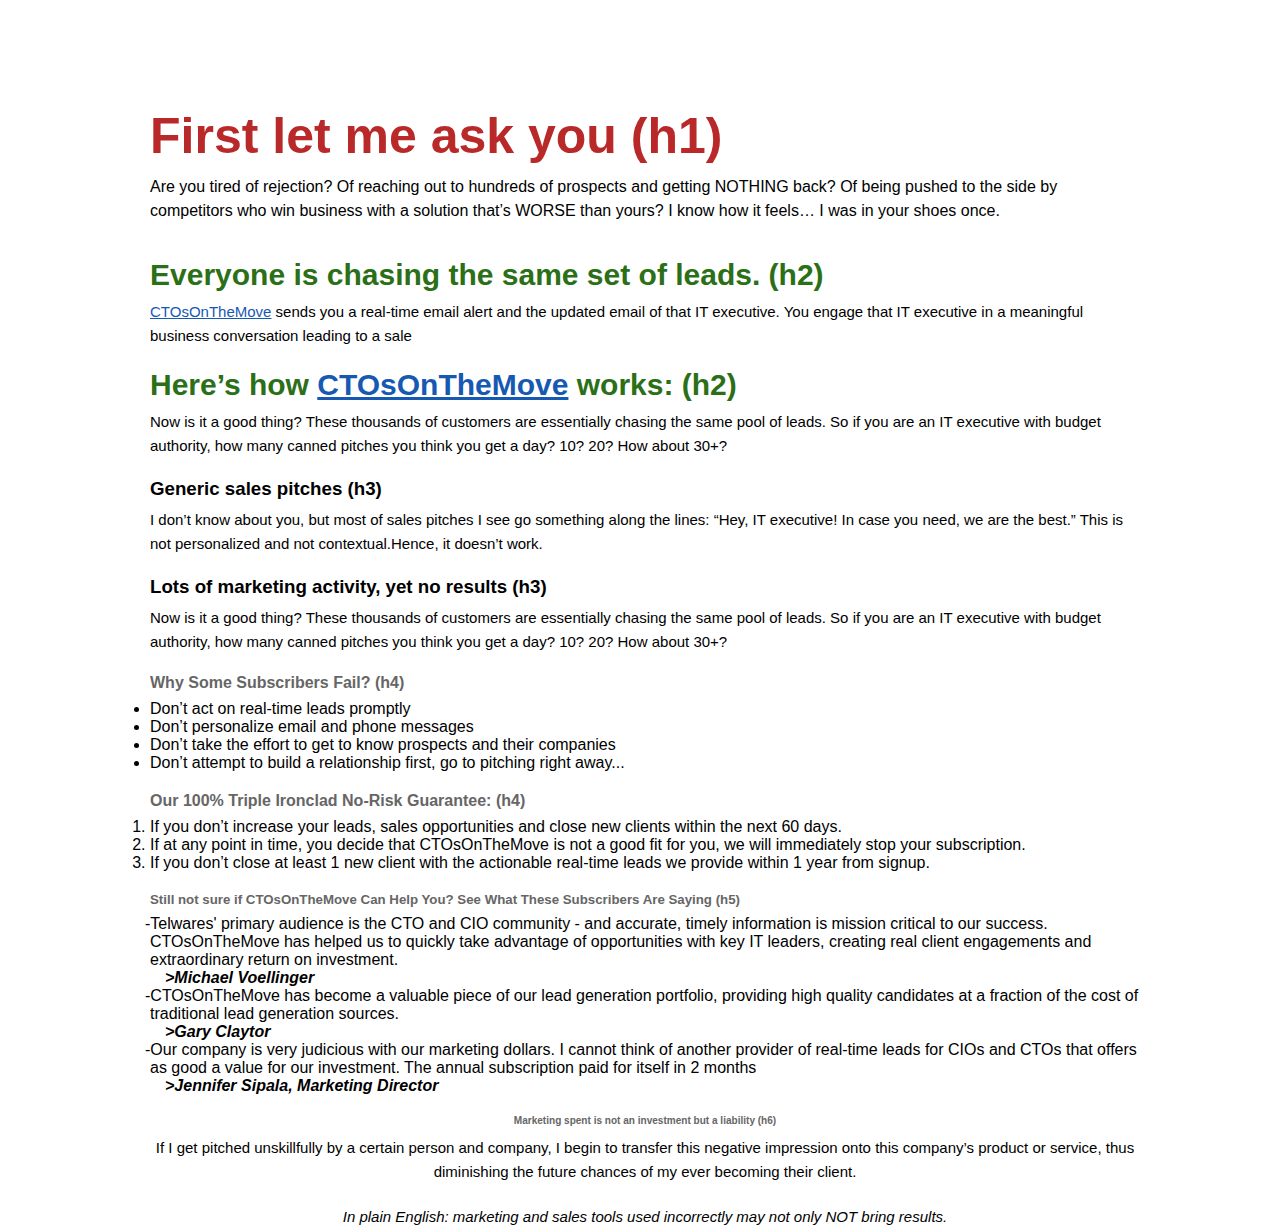
<file: First PDS slicing/index.html>
<!DOCTYPE html>
<html>

<head>
	<title>PSD1</title>
	<link rel="stylesheet" href="css/style.css" type="text/css">
</head>

<body>

	<div class="shall">
		<div class="section_main">
			<h1>First let me ask you (h1)</h1>
			<p>Are you tired of rejection? Of reaching out to hundreds of prospects and getting <span>NOTHING</span>
				back? Of being pushed to the side by competitors who win business with a solution that’s
				<span>WORSE</span> than yours? I know how it feels… I was in your shoes once. </p>
		</div>
		<!--.section_main-->
		<div class="section_content">
			<div class="section_content-main">
				<h2>Everyone is chasing the same set of leads. (h2)</h2>
				<p><a href="#">CTOsOnTheMove</a> sends you a real-time email alert and the updated email of that IT
					executive. You engage that IT executive in a meaningful business conversation leading to a sale</p>
				<h2>Here’s how <a href="#">CTOsOnTheMove</a> works: (h2)</h2>
				<p>Now is it a good thing? These thousands of customers are essentially chasing the same pool of leads.
					So if you are an IT executive with budget authority, how many canned pitches you think you get a day?
					10? 20? How about 30+?
				</p>
				<h3>Generic sales pitches (h3)</h3>
				<p>I don’t know about you, but most of sales pitches I see go something along the lines: <span>“Hey, IT
						executive! In case you need, we are the best.”</span> This is not personalized and not
					contextual.<span>Hence, it doesn’t work.</span>
				</p>
				<h3>Lots of marketing activity, yet no results (h3)</h3>
				<p>Now is it a good thing? These thousands of customers are essentially chasing the same pool of leads.
					So if you are an IT executive with budget authority, how many canned pitches you think you get a day?
					10? 20? How about 30+?
				</p>
				<h4>Why Some Subscribers Fail? (h4)</h4>
				<ul>
					<li>Don’t act on real-time leads promptly</li>
					<li>Don’t personalize email and phone messages</li>
					<li>Don’t take the effort to get to know prospects and their companies</li>
					<li>Don’t attempt to build a relationship first, go to pitching right away...</li>
				</ul>
				<h4>Our 100% Triple Ironclad No-Risk Guarantee: (h4)</h4>
				<ol>
					<li>If you don’t increase your leads, sales opportunities and close new clients within the next 60 days.
					</li>
					<li>If at any point in time, you decide that CTOsOnTheMove is not a good fit for you, we will
						immediately stop your subscription. </li>
					<li>If you don’t close at least 1 new client with the actionable real-time leads we provide within 1
						year from signup.</li>
				</ol>
			</div><!--section_content-main-->
			<h5>Still not sure if CTOsOnTheMove Can Help You? See What These Subscribers Are Saying (h5)</h5>
			<div class="section_content-list">
				<ul class="dash-list">
					<li>Telwares' primary audience is the CTO and CIO community - and accurate, timely information is
						mission critical to our success. CTOsOnTheMove has helped us to quickly take advantage of
						opportunities with key IT leaders, creating real client engagements and extraordinary return on
						investment.
						<ul class="tik-list">
							<li>Michael Voellinger</li>
						</ul><!--tik-lsit-->
					</li>
					<li>CTOsOnTheMove has become a valuable piece of our lead generation portfolio, providing high
						quality
						candidates at a fraction of the cost of traditional lead generation sources.
						<ul class="tik-list">
							<li>Gary Claytor</li>
						</ul><!---tik-lsit-->
					</li>
					<li>Our company is very judicious with our marketing dollars. I cannot think of another provider of
						real-time leads for CIOs and CTOs that offers as good a value for our investment. The annual
						subscription paid for itself in 2 months
						<ul class="tik-list">
							<li>Jennifer Sipala, Marketing Director</li>
						</ul><!--tik-lsit-->
					</li>
				</ul><!--dash-lsit-->
			</div><!--.section_content-lsit-->
		</div><!--.section_content-->

		<footer class="section_footer">
			<h6>Marketing spent is not an investment but a liability (h6)</h6>
			<p>If I get pitched unskillfully by a certain person and company, I begin to transfer this negative
				impression onto this company’s product or service, thus diminishing the future chances of my ever
				becoming their client.</p>
			<span>
				<p>In plain English: marketing and sales tools used incorrectly may not only NOT bring results.</p>
			</span>
		</footer>
		<!--.section_footer-->
	</div>
	<!--.shall-->

</body>

</html>
</file>
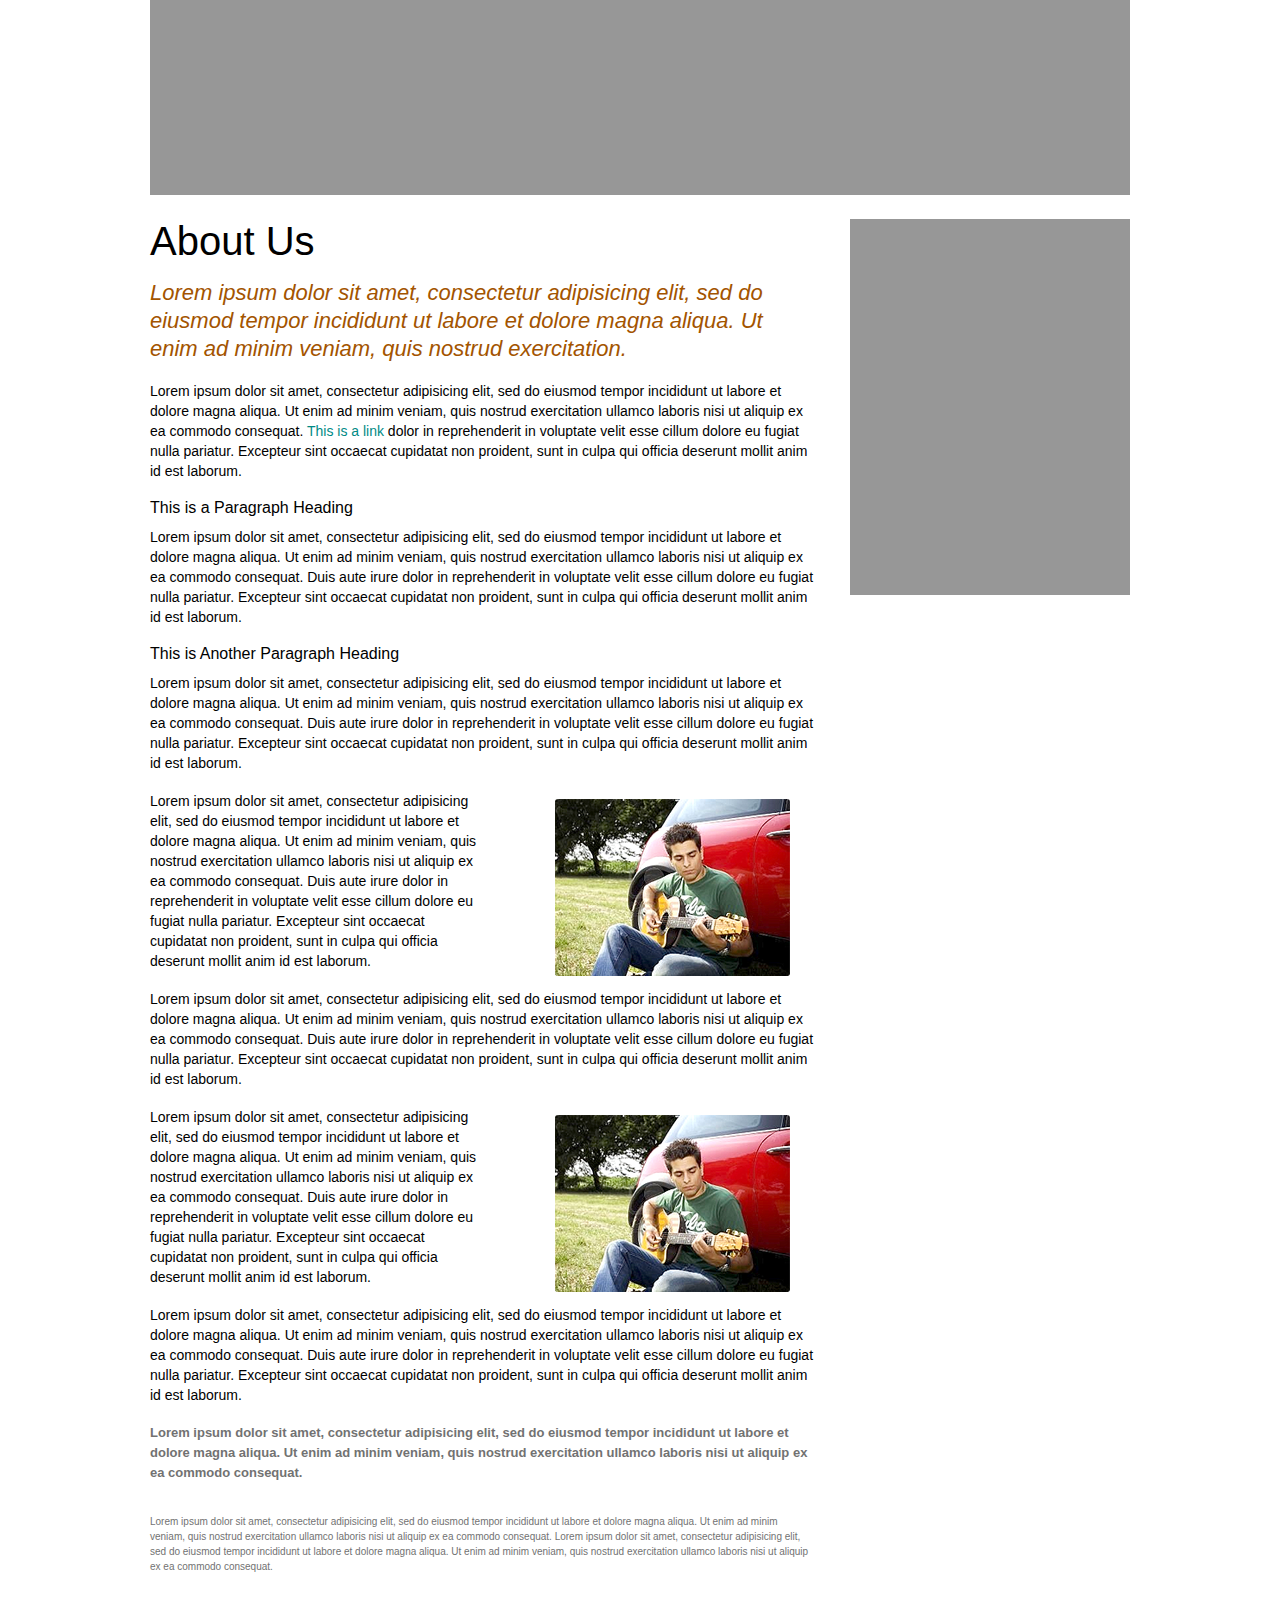
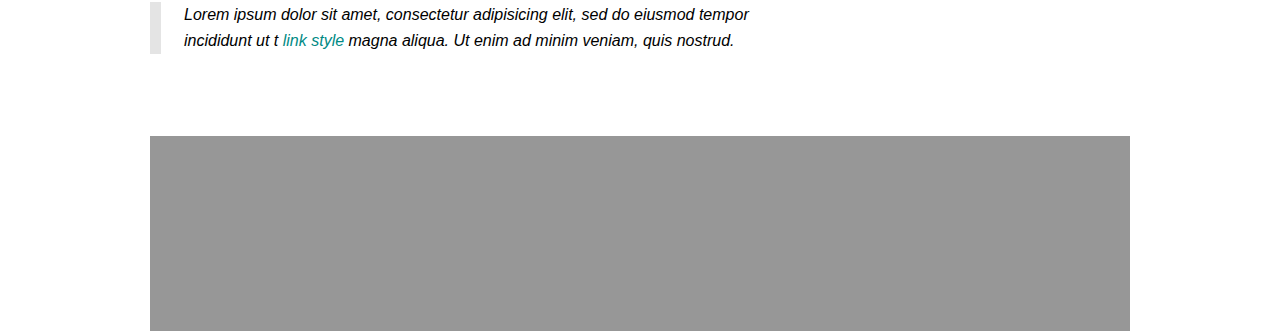
<file: Secund PSD slicing/secund-psd.html>
<!DOCTYPE html>
<html lang="en">

<head>
    <meta charset="UTF-8">
    <link rel="stylesheet" href="css/secund-psd-style.css" type="text/css">
    <title>PSD2</title>

</head>

<body>
    <div class="shell">
        <header><img src="/Secund PSD slicing/images/intro.png" alt="header playsholder"></header>
        <aside class="saidbar">
            <img src="/Secund PSD slicing/images/saidbar.png" alt="saidbar playsholder">
        </aside>
        <section class="section_content shell--content">
            <h1 class="title">About Us</h1>
            <h2 class="sub-title">Lorem ipsum dolor sit amet, consectetur adipisicing elit, sed do eiusmod tempor
                incididunt ut labore et dolore magna aliqua. Ut enim ad minim veniam, quis nostrud exercitation.</h2>
            <p>Lorem ipsum dolor sit amet, consectetur adipisicing elit, sed do eiusmod tempor incididunt ut labore et
                dolore magna aliqua. Ut enim ad minim veniam, quis nostrud exercitation ullamco laboris nisi ut aliquip
                ex ea commodo consequat. <a href="#">This is a link</a> dolor in reprehenderit in voluptate velit esse
                cillum dolore eu fugiat nulla pariatur. Excepteur sint occaecat cupidatat non proident, sunt in culpa
                qui officia deserunt mollit anim id est laborum.</p>
            <h3>This is a Paragraph Heading</h3>
            <p>Lorem ipsum dolor sit amet, consectetur adipisicing elit, sed do eiusmod tempor incididunt ut labore et
                dolore magna aliqua. Ut enim ad minim veniam, quis nostrud exercitation ullamco laboris nisi ut aliquip
                ex ea commodo consequat. Duis aute irure dolor in reprehenderit in voluptate velit esse cillum dolore eu
                fugiat nulla pariatur. Excepteur sint occaecat cupidatat non proident, sunt in culpa qui officia
                deserunt mollit anim id est laborum.</p>
            <h3>This is Another Paragraph Heading</h3>
            <p>Lorem ipsum dolor sit amet, consectetur adipisicing elit, sed do eiusmod tempor incididunt ut labore et
                dolore magna aliqua. Ut enim ad minim veniam, quis nostrud exercitation ullamco laboris nisi ut aliquip
                ex ea commodo consequat. Duis aute irure dolor in reprehenderit in voluptate velit esse cillum dolore eu
                fugiat nulla pariatur. Excepteur sint occaecat cupidatat non proident, sunt in culpa qui officia
                deserunt mollit anim id est laborum.</p>
                <img src="/Secund PSD slicing/images/ghitar-man.png" alt="man with ghitar">
            <p>Lorem ipsum dolor sit amet, consectetur adipisicing
                elit, sed do eiusmod tempor incididunt ut labore et
                dolore magna aliqua. Ut enim ad minim veniam, quis
                nostrud exercitation ullamco laboris nisi ut aliquip
                ex ea commodo consequat. Duis aute irure dolor in
                reprehenderit in voluptate velit esse cillum dolore eu
                fugiat nulla pariatur. Excepteur sint occaecat
                cupidatat non proident, sunt in culpa qui officia
                deserunt mollit anim id est laborum.</p>            
            <p>Lorem ipsum dolor sit amet, consectetur adipisicing elit, sed do eiusmod tempor incididunt ut labore et
                dolore magna aliqua. Ut enim ad minim veniam, quis nostrud exercitation ullamco laboris nisi ut aliquip
                ex ea commodo consequat. Duis aute irure dolor in reprehenderit in voluptate velit esse cillum dolore eu
                fugiat nulla pariatur. Excepteur sint occaecat cupidatat non proident, sunt in culpa qui officia
                deserunt mollit anim id est laborum.</p>
                <img src="/Secund PSD slicing/images/ghitar-man.png" alt="man with ghitar">
            <p>Lorem ipsum dolor sit amet, consectetur adipisicing
                elit, sed do eiusmod tempor incididunt ut labore et
                dolore magna aliqua. Ut enim ad minim veniam, quis
                nostrud exercitation ullamco laboris nisi ut aliquip
                ex ea commodo consequat. Duis aute irure dolor in
                reprehenderit in voluptate velit esse cillum dolore eu
                fugiat nulla pariatur. Excepteur sint occaecat
                cupidatat non proident, sunt in culpa qui officia
                deserunt mollit anim id est laborum.</p>            
            <p>Lorem ipsum dolor sit amet, consectetur adipisicing
                elit, sed do eiusmod tempor incididunt ut labore et
                dolore magna aliqua. Ut enim ad minim veniam, quis
                nostrud exercitation ullamco laboris nisi ut aliquip
                ex ea commodo consequat. Duis aute irure dolor in reprehenderit in voluptate velit esse cillum dolore eu
                fugiat nulla pariatur. Excepteur sint occaecat cupidatat non proident, sunt in culpa qui officia
                deserunt mollit anim id est laborum.</p>
            <h5>Lorem ipsum dolor sit amet, consectetur adipisicing elit, sed do eiusmod tempor incididunt ut labore et
                dolore magna aliqua. Ut enim ad minim veniam, quis nostrud exercitation ullamco laboris nisi ut aliquip
                ex ea commodo consequat.</h5>
            <h6>Lorem ipsum dolor sit amet, consectetur adipisicing elit, sed do eiusmod tempor incididunt ut labore et
                dolore magna aliqua. Ut enim ad minim veniam, quis nostrud exercitation ullamco laboris nisi ut aliquip
                ex ea commodo consequat. Lorem ipsum dolor sit amet, consectetur adipisicing elit, sed do eiusmod tempor
                incididunt ut labore et dolore magna aliqua. Ut enim ad minim veniam, quis nostrud exercitation ullamco
                laboris nisi ut aliquip ex ea commodo consequat.</h6>
            <blockquote><p>
                Lorem ipsum dolor sit amet, consectetur adipisicing elit, sed do eiusmod tempor incididunt ut
                t <a href="#">link style</a> magna aliqua. Ut enim ad minim veniam, quis nostrud.
            </p></blockquote>
        </section>

        <footer>
            <img src="/Secund PSD slicing/images/footer.png" alt="fotoer playsholder">
        </footer>

    </div>

</body>

</html>
</file>
<file: First PDS slicing/css/style.css>
* { margin: 0; padding: 0; }

body { margin: 0; padding: 0; font-family: Georgia, sans-serif;  box-sizing: border-box; }

p { line-height: 24px; }

.shall { width: 990px; margin: 107px 150px 0; }

.section_main { margin:0 0 35px 0; }
.section_main h1 { color:#b92929; font-size: 50px; margin: 10px 0; }

.section_content h2 { color: #2b6f17; font-size: 30px; }
.section_content h2 a { color: #1659b3; }

.section_content h2, h3, h4, h5, h6 { margin: 20px 0 8px 0; }

.section_content h4, h5, h6 { color: #666666; }

.section_content p { font-size:15px; }

.section_content p a { color: #1659b3; }

section_content .section_content-main ul ol { padding-left: 20px; }

.section_content-list, .dash-list, .tik-list { list-style: none; padding-left: 0;  }

.dash-list ul { font-style: italic; }
.section_content .dash-list li { text-indent:-5px; }
.section_content .dash-list li::before { content: "-"; text-indent: -5px; }

.section_content .tik-list { margin-left:20px; font-weight: 700; }
.section_content .tik-list li { text-indent:-5px; }
.section_content .tik-list li::before { content: ">"; text-indent: -5px; }

.section_footer { text-align: center; font-size:15px; }
.section_footer h6 { margin-bottom: 10px; }

.section_footer span p { font-style: italic; margin-top:21px; }
</file>
<file: Secund PSD slicing/css/secund-psd-style.css>
* { margin: 0; padding: 0; }

body {box-sizing: border-box; font-family: Trebuchet MS, sans-serif; }

.shell  {max-width: 980px; margin: 0 auto; }

header { margin-bottom: 20px; }

.title { font-size:40px; margin-bottom: 15px; font-weight: 500; }

.sub-title { font-family: Georgia, Trebuchet MS, sans-serif; font-style: italic; font-size: 22px; font-weight:500; line-height: 28px; color: #a35400; margin-bottom: 18px; }

p { font-size: 14px; font-weight: 500; margin-bottom: 18px; line-height: 20px; }

h3 { font-size: 16px; font-weight:500; margin-bottom: 10px; }

a {text-decoration: none; color: #008a85;  }

.shell--content { max-width: 665px; margin-right: 35px;}

.saidbar { display: flex; justify-content: flex-end; float: right; }

.section_content img { display: flex; justify-content: flex-end; float: right; margin: 8px 25px 0 70px;}

h5 { font-size: 13px; color: #727272; margin-bottom: 31px; line-height: 20px; } 

h6 { font-size: 10px; font-weight: 500; margin-bottom: 28px; color: #727272; line-height: 15px; } 

blockquote { max-width: 585px ; margin-bottom: 82px;  font-size: 16px; font-style: italic;  border-left: 11px solid #e4e4e4; padding-left: 8px; } 
blockquote p { font-size: 16px; padding-left: 15px; line-height: 26px; font-family: Georgia, Trebuchet MS, sans-serif; }
</file>
